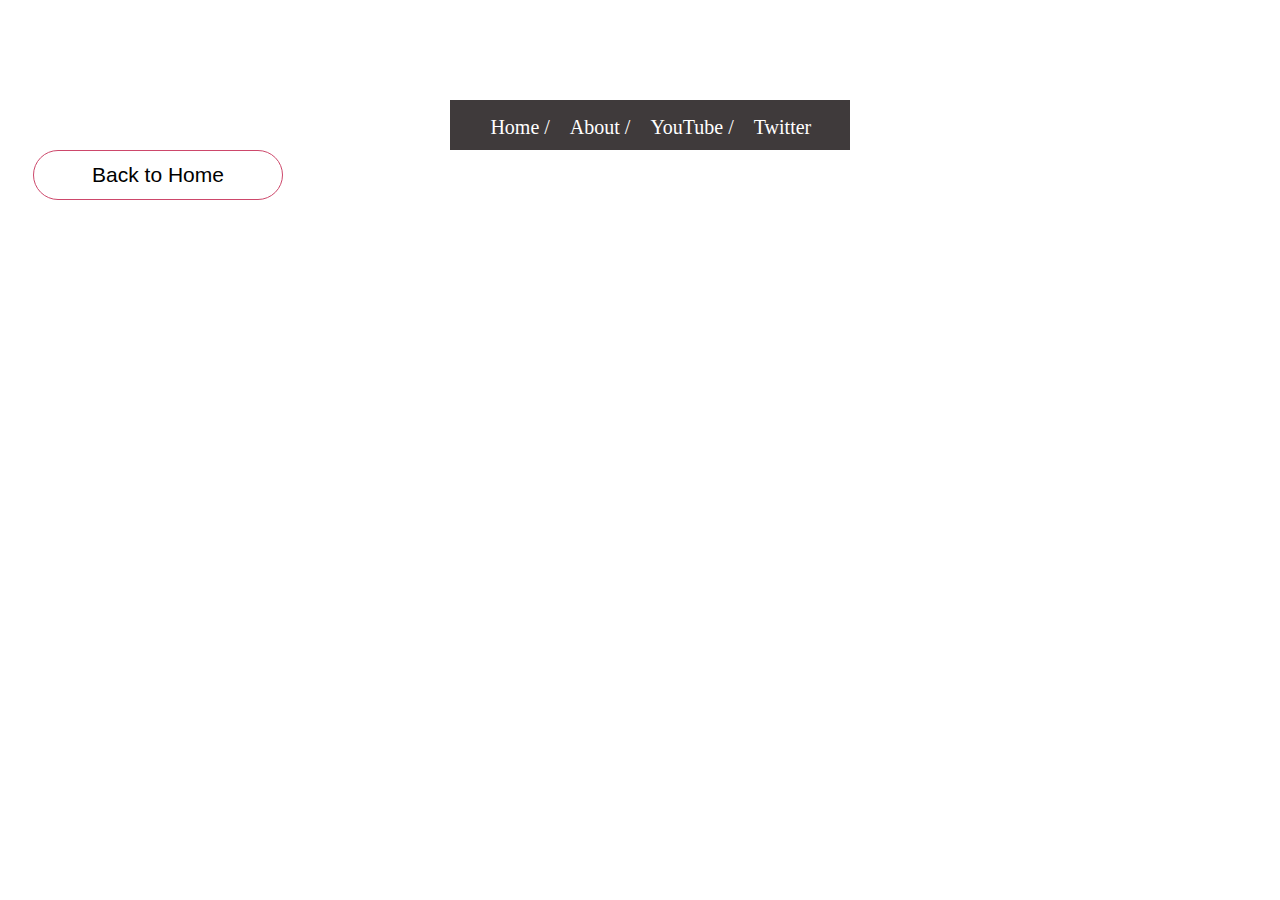
<file: nav.html>
<!DOCTYPE html>
<html lang="en">
  <head>
    <meta charset="UTF-8" />
    <meta http-equiv="X-UA-Compatible" content="IE=edge" />
    <meta name="viewport" content="width=device-width, initial-scale=1.0" />
    <link rel="stylesheet" type="text/css" href="./styles.css" />
    <title>Navbar</title>
    <!-- author: Ganesh Maruti Naik -->
  </head>
  <body>
    <section class="nav-section_css">
      <nav class="navbar_css">
        <ul class="ul_css">
          <li>Home /</li>
          <li>About /</li>
          <li>YouTube /</li>
          <li>Twitter</li>
        </ul>
      </nav>
    </section>

    <div class="page-nav-button">
      <button>
        <a href="index.html">Back to Home</a>
      </button>
    </div>
  </body>
</html>
</file>
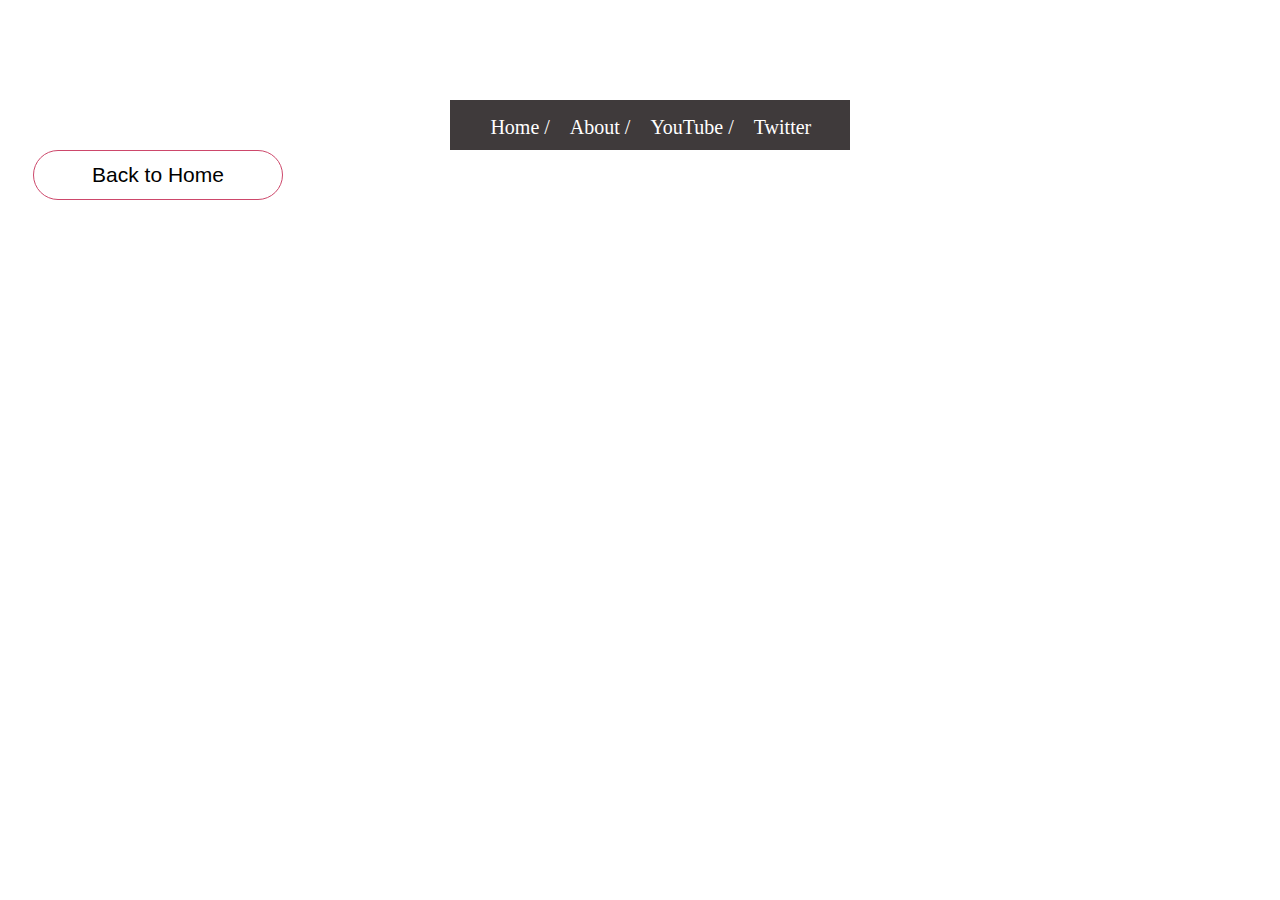
<file: Navbar.html>
<!DOCTYPE html>
<html lang="en">
  <head>
    <meta charset="UTF-8" />
    <meta http-equiv="X-UA-Compatible" content="IE=edge" />
    <meta name="viewport" content="width=device-width, initial-scale=1.0" />
    <link rel="stylesheet" type="text/css" href="./styles.css" />
    <title>Navbar</title>
    <!-- author: Ganesh Maruti Naik -->
  </head>
  <body>
    <section class="nav-section_css">
      <nav class="navbar_css">
        <ul class="ul_css">
          <li>Home /</li>
          <li>About /</li>
          <li>YouTube /</li>
          <li>Twitter</li>
        </ul>
      </nav>
    </section>

    <div class="page-nav-button">
      <button>
        <a href="semantic-social_media.html">Back to Home</a>
      </button>
    </div>
  </body>
</html>
</file>
<file: styles.css>
.social_css {
  display: flex;
  padding: 50px;
  align-items: center;
  margin-left: 90px;
}

.twitter_css {
  border: 2px solid black;
  margin-left: 40px;
  margin-top: 40px;
  width: 300px;
  height: 500px;
}

.twitter-icon_css {
  font-size: 72px;
  display: inline-flex;
  padding: 30px 120px 1px;
}
.twitter_css h1 {
  text-align: center;
  font-family: Arial, Helvetica, sans-serif;
  font-weight: bolder;
  font-size: 40px;
}
.twitter_css div h4 {
  padding: 20px;
  text-align: center;
}

.twitter-button {
  height: 50px;
  width: 250px;
  font-size: 21px;
  font-family: "Lucida Sans", "Lucida Sans Regular", "Lucida Grande",
    "Lucida Sans Unicode", Geneva, Verdana, sans-serif;
  color: aliceblue;
  margin-left: 25px;
  border-radius: 25px;
  background-color: black;
  border: 1px solid black;
}

.youtube_css {
  background-color: #cd486b;
  border: 2px solid #f14271;
  margin-left: 40px;
  margin-top: 40px;
  width: 300px;
  height: 500px;
}
.youtube-icon_css {
  font-size: 72px;
  display: inline-flex;
  padding: 30px 120px 1px;
  color: white;
}
.youtube_css h1 {
  text-align: center;
  color: white;
  font-family: Arial, Helvetica, sans-serif;
  font-weight: bolder;
  font-size: 40px;
}
.youtube_css div h4 {
  color: white;
  padding: 20px;
  text-align: center;
}

.youtube-button {
  height: 50px;
  width: 250px;
  font-size: 21px;
  font-family: "Lucida Sans", "Lucida Sans Regular", "Lucida Grande",
    "Lucida Sans Unicode", Geneva, Verdana, sans-serif;
  color: #cd486b;
  margin-left: 25px;
  border-radius: 25px;
  background-color: white;
  border: 1px solid #cd486b;
}

/* ----------------------------navbar css starts here-------------------------------------------------- */

.nav-section_css {
  padding: auto;
  display: flex;
  margin-left: 35%;
  margin-top: 100px;
}

.navbar_css {
  display: flex;
  height: 50px;
  width: 400px;
  background-color: rgb(63, 58, 59);
}

.navbar_css .ul_css {
  list-style-type: none;
  display: flex;
}

.navbar_css ul li {
  text-align: center;
  padding-right: 20px;
  color: white;
  font-size: 20px;
  font-weight: 10px;
}

/* toppings on actual assignment */

hr {
  height: 2px;
  background-color: #cd486b;
}

.page-nav-button button {
  height: 50px;
  width: 250px;
  font-size: 21px;
  font-family: "Lucida Sans", "Lucida Sans Regular", "Lucida Grande",
    "Lucida Sans Unicode", Geneva, Verdana, sans-serif;
  margin-left: 25px;
  border-radius: 25px;
  background-color: white;
  border: 1px solid #cd486b;
}

.page-nav-button button a {
  text-decoration: none;
  color: black;
}

.page-nav-button button:hover {
  background-color: #ff0044;
}

/* <!-- author: Ganesh Maruti Naik --> */
</file>
